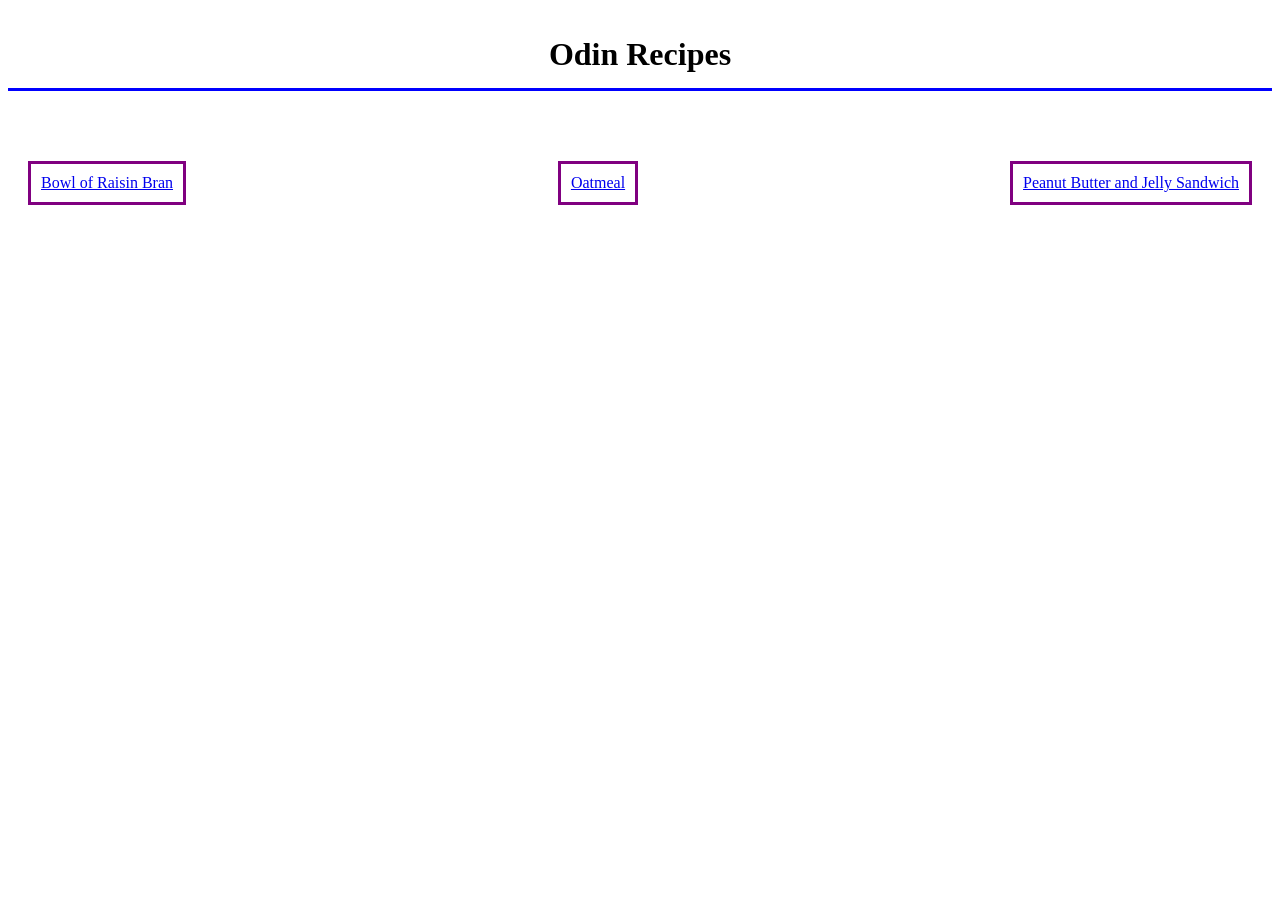
<file: index.html>
<!DOCTYPE html>
<html lang="en">
<head>
    <link rel="stylesheet" href="styles.css">
    <meta charset="UTF-8">
    <meta name="viewport" content="width=device-width, initial-scale=1.0">
    <title>Odin Recipes</title>
</head>
<body>
    <h1>Odin Recipes</h1>
    <div id="recipe-row">
        <a class="recipe" href="recipes/cereal.html">Bowl of Raisin Bran</a>
        <a class="recipe" href="recipes/oatmeal.html">Oatmeal</a>
        <a class="recipe" href="recipes/peanut-butter-jelly-sandwich.html">Peanut Butter and Jelly Sandwich</a>
    </div>
</body>
</html>
</file>
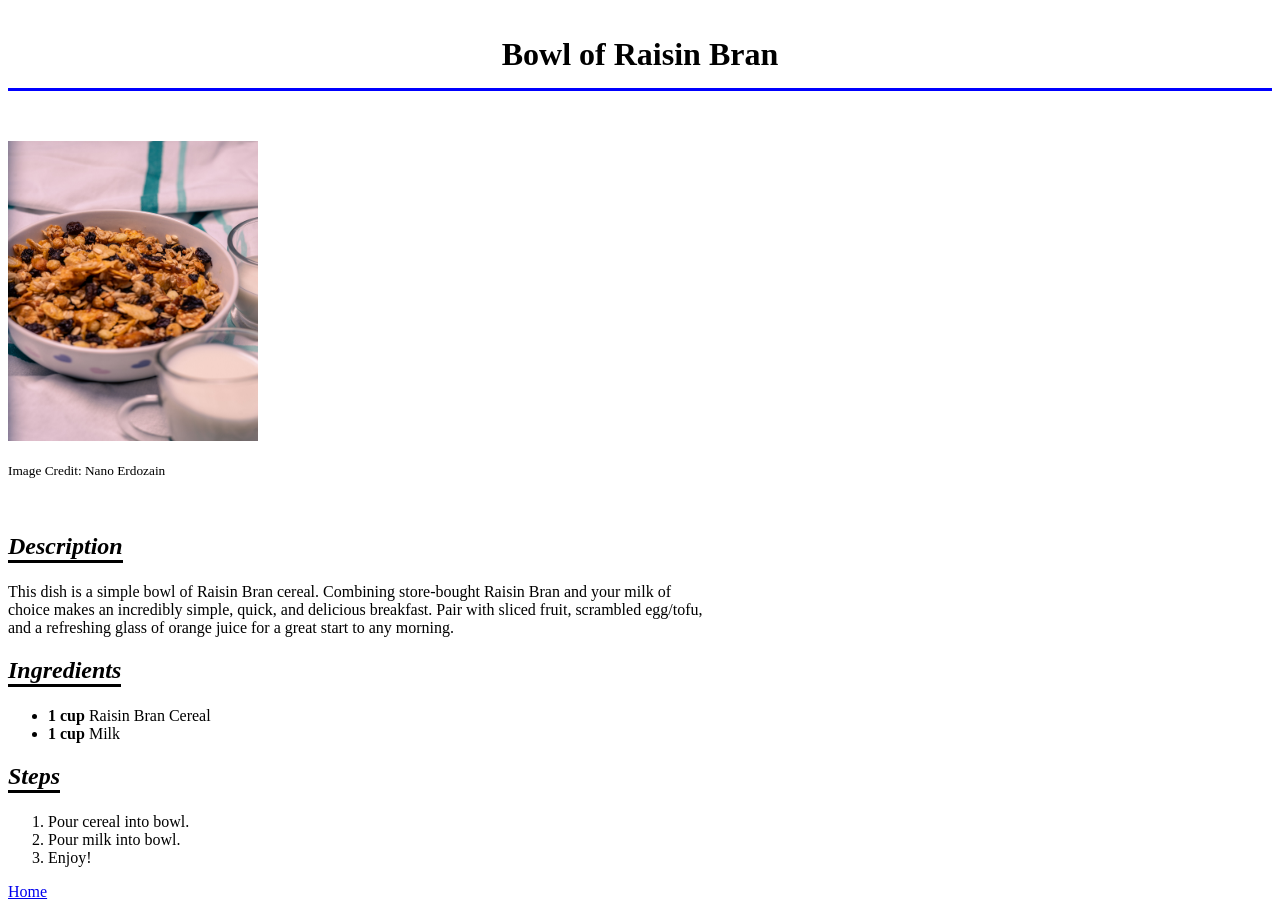
<file: recipes/cereal.html>
<!DOCTYPE html>
<html lang="en">
<head>
    <link rel="stylesheet" href="../styles.css">
    <meta charset="UTF-8">
    <meta name="viewport" content="width=device-width, initial-scale=1.0">
    <title>Cereal</title>
</head>
<body>
    <h1>Bowl of Raisin Bran</h1>
    <img src="../images/pexels-nano-erdozain-120534369-16091897.jpg" alt="Image of bowl of cereal" height="300" width="250">
    <p><small>Image Credit: Nano Erdozain</small></p>
    <br>
    <h2><em>Description</em></h2>
    <p>
        This dish is a simple bowl of Raisin Bran cereal. Combining store-bought 
        Raisin Bran and your milk of choice makes an incredibly simple, quick, 
        and delicious breakfast. Pair with sliced fruit, scrambled egg/tofu, 
        and a refreshing glass of orange juice for a great start to any morning.
    </p>
    <h2><em>Ingredients</em></h2>
    <ul>
        <li><strong>1 cup</strong> Raisin Bran Cereal</li>
        <li><strong>1 cup</strong> Milk</li>
    </ul>
    <h2><em>Steps</em></h2>
    <ol>
        <li>Pour cereal into bowl.</li>
        <li>Pour milk into bowl.</li>
        <li>Enjoy!</li>
    </ol>
    <a href="../index.html">Home</a>
</body>
</html>
</file>
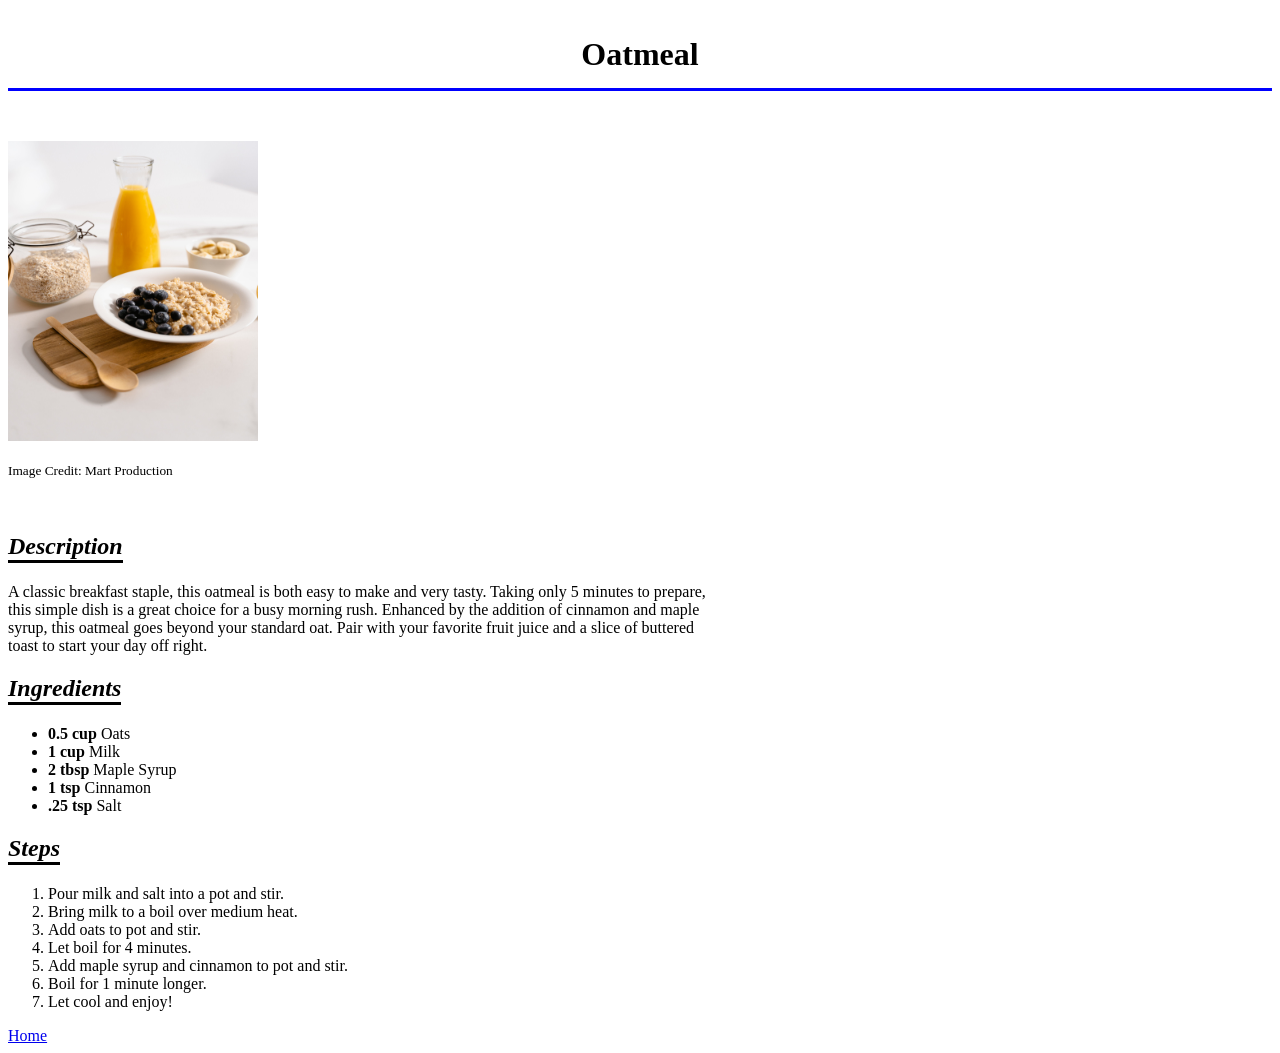
<file: recipes/oatmeal.html>
<!DOCTYPE html>
<html lang="en">
<head>
    <link rel="stylesheet" href="../styles.css">
    <meta charset="UTF-8">
    <meta name="viewport" content="width=device-width, initial-scale=1.0">
    <title>Oatmeal</title>
</head>
<body>
    <h1>Oatmeal</h1>
    <img src="../images/pexels-mart-production-8108219.jpg" alt="Image of bowl of oatmeal" height="300" width="250">
    <p><small>Image Credit: Mart Production</small></p>
    <br>
    <h2><em>Description</em></h2>
    <p>
        A classic breakfast staple, this oatmeal is both easy to make and very tasty.
        Taking only 5 minutes to prepare, this simple dish is a great choice for a 
        busy morning rush. Enhanced by the addition of cinnamon and maple syrup, this oatmeal
        goes beyond your standard oat. Pair with your favorite fruit juice and a slice of 
        buttered toast to start your day off right.
    </p>
    <h2><em>Ingredients</em></h2>
    <ul>
        <li><strong>0.5 cup</strong> Oats</li>
        <li><strong>1 cup</strong> Milk</li>
        <li><strong>2 tbsp</strong> Maple Syrup</li>
        <li><strong>1 tsp</strong> Cinnamon</li>
        <li><strong>.25 tsp</strong> Salt</li>
    </ul>
    <h2><em>Steps</em></h2>
    <ol>
        <li>Pour milk and salt into a pot and stir.</li>
        <li>Bring milk to a boil over medium heat.</li>
        <li>Add oats to pot and stir.</li>
        <li>Let boil for 4 minutes.</li>
        <li>Add maple syrup and cinnamon to pot and stir.</li>
        <li>Boil for 1 minute longer.</li>
        <li>Let cool and enjoy!</li>
    </ol>   
    <a href="../index.html">Home</a>
</body>
</html>
</file>
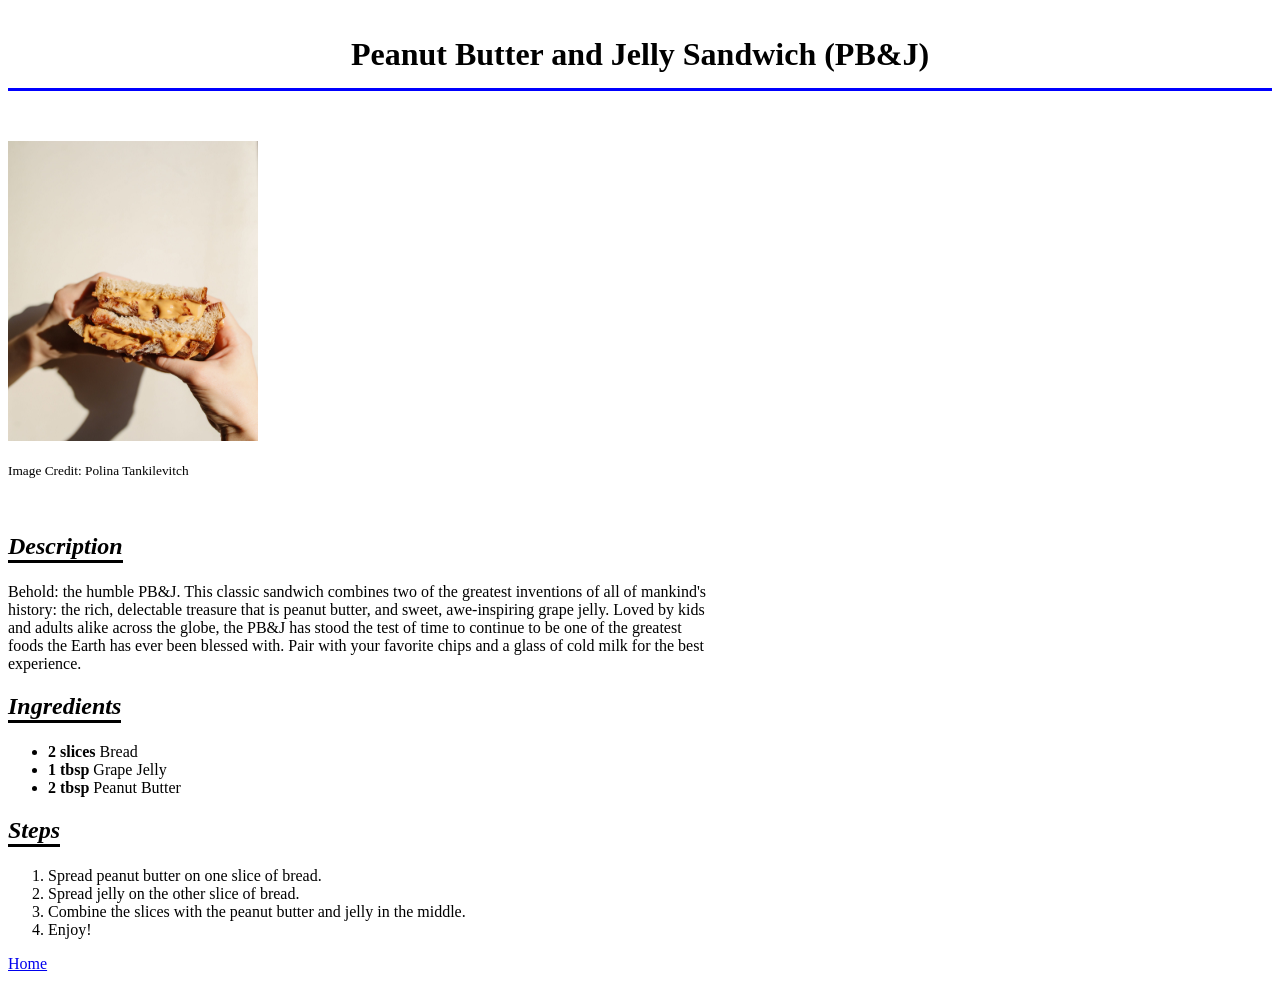
<file: recipes/peanut-butter-jelly-sandwich.html>
<!DOCTYPE html>
<html lang="en">
<head>
    <link rel="stylesheet" href="../styles.css">
    <meta charset="UTF-8">
    <meta name="viewport" content="width=device-width, initial-scale=1.0">
    <title>Peanut Butter and Jelly Sandwich</title>
</head>
<body>
    <h1>Peanut Butter and Jelly Sandwich (PB&J)</h1>
    <img src="../images/pexels-polina-tankilevitch-5419214.jpg" alt="Image of sandwich" height="300" width="250">
    <p><small>Image Credit: Polina Tankilevitch</small></p>
    <br>
    <h2><em>Description</em></h2>
    <p>
        Behold: the humble PB&J. This classic sandwich combines two of the greatest
        inventions of all of mankind's history: the rich, delectable treasure that 
        is peanut butter, and sweet, awe-inspiring grape jelly. Loved by kids and 
        adults alike across the globe, the PB&J has stood the test of time to continue
        to be one of the greatest foods the Earth has ever been blessed with. Pair with
        your favorite chips and a glass of cold milk for the best experience.
    </p>
    <h2><em>Ingredients</em></h2>
    <ul>
        <li><strong>2 slices</strong> Bread</li>
        <li><strong>1 tbsp</strong> Grape Jelly</li>
        <li><strong>2 tbsp</strong> Peanut Butter</li>
    </ul>
    <h2><em>Steps</em></h2>
    <ol>
        <li>Spread peanut butter on one slice of bread.</li>
        <li>Spread jelly on the other slice of bread.</li>
        <li>Combine the slices with the peanut butter and jelly in the middle.</li>
        <li>Enjoy!</li>
    </ol>
    <a href="../index.html">Home</a>
</body>
</html>
</file>
<file: styles.css>
* {
    font-family: "Times New Roman", "Arial", serif;
    box-sizing: border-box;
}

h1 {
    text-align: center;
    width: auto;
    border-bottom-style: solid;
    border-width: auto;
    border-color: blue;
    padding: 15px;
    margin-bottom: 50px;
}

h2 {
    border-bottom-style: solid;
    width: fit-content;
}

#recipe-row {
    display: flex;
    justify-content: space-between;
}

.recipe {
    text-align: center;
    box-sizing: border-box;
    width: fit-content;
    border-style: solid;
    border-color: purple;
    padding: 10px;
    margin: 20px;
}

p {
    width: 700px;
}
</file>
